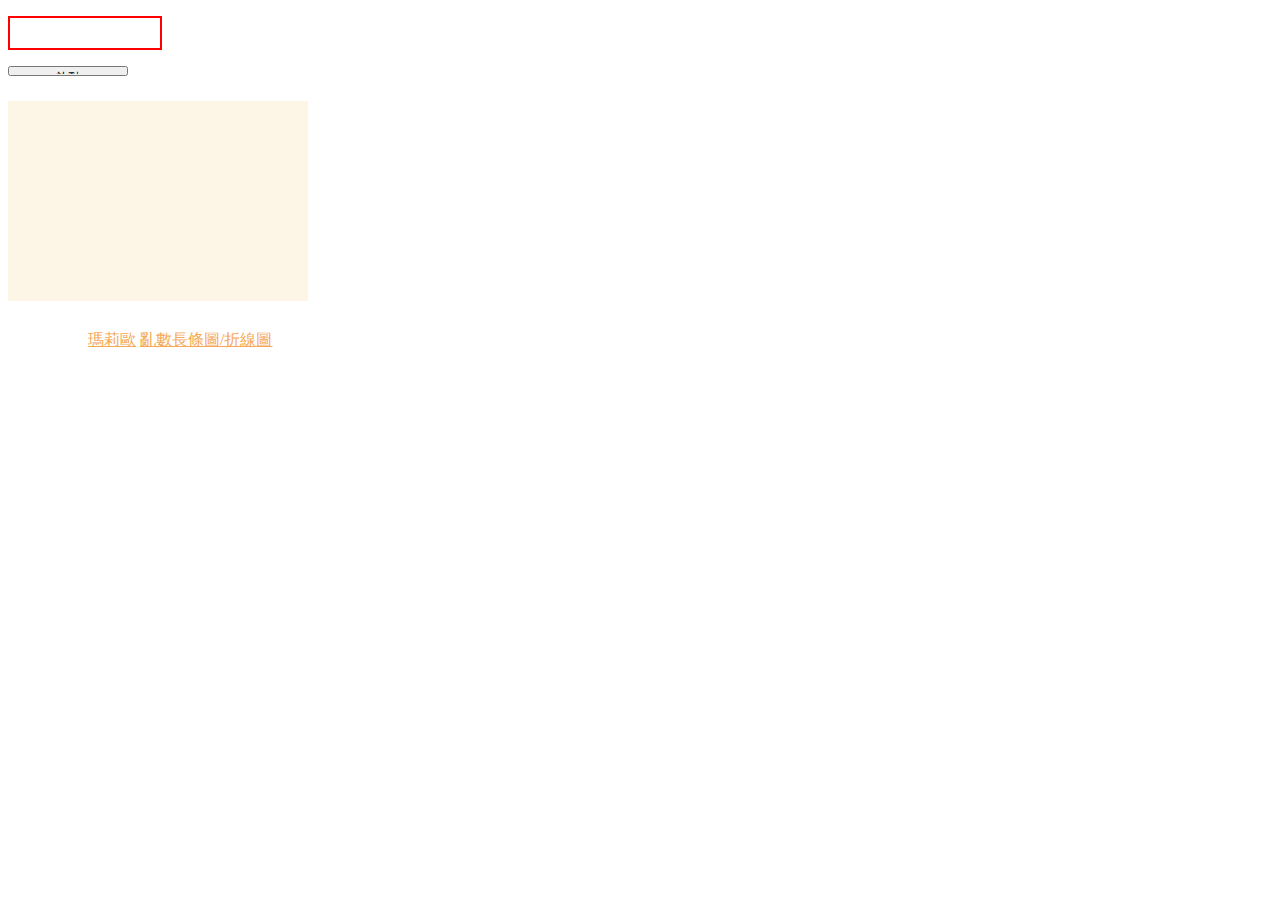
<file: page1.html>
<!DOCTYPE html>
<html lang="en">

<head>
    <meta charset="UTF-8">
    <title>亂數按鈕/樂譜</title>
    <script src="https://d3js.org/d3.v3.min.js">


    </script>

    <link rel="stylesheet" href="./style.css">
</head>

<body>

    <p>

    </p>
    <div class="button">
        <input type="button" onclick="launch()" value="啟動">
    </div>
    <script>
        function launch() {
            d3.select("p").text(random(1911, 2016));
        }

        function random(n, m) {
            return Math.floor(Math.random() * (m - n + 1) + n);
        }

    </script>

    <svg class="music" width="300" height="200"> 
        
    </svg>

    <script>
        d3.select("svg")
            .append("circle")
            .attr("cx", 150)
            .attr("cy", 120)
            .attr("r", 15);

        d3.select("svg")
            .append("rect")
            .attr("x", 160)
            .attr("y", 45)
            .attr("width", 5)
            .attr("height", 78);

for(var i=0; i<5; i=i+1){
        d3.select("svg").append("line")
            .attr("x1", 0)
            .attr("y1", 45+30*i)
            .attr("x2", 300)
            .attr("y2", 45+30*i)
            .attr("stroke", "black")
        .attr("stroke-width",2);
    
    d3.select("svg")
    .append("text")
    .attr("x",135)
    .attr("y",200)
    .attr("font-family","arial")
    .attr("font-size",35)
    .text("A");
}
    </script>

       <div class="link">
   <a href="./index.html">瑪莉歐</a>
   <a href="./page2.html">亂數長條圖/折線圖</a>
   </div>
</body>

</html>
</file>
<file: style.css>
img{
    height:100px;
    position: relative;
    left: 50px;
}

#box1{
    width:200px;
    height:100px;
    
    margin:0px 100px;
}

#box2{
    width:190px;
    height:40px;
    background-color:aquamarine;
    
    border-top:5px double darkgreen;
    border-right:5px solid darkgreen;
    border-bottom:5px dashed darkgreen;
    border-left:5px solid darkgreen;
    
    margin: 0px 100px;
}

#box3{
    width:140px;
    height:195px;
    background-color: aquamarine;
    
    border-right:5px solid darkgreen;
    border-bottom:5px solid darkgreen;
    border-left:5px solid darkgreen;
    
    margin:0px 125px;
    
}

.button{
    margin:0px 0px 15px;
}

p{
    width: 150px;
    height: 30px;
    border: 2px solid red;
}

input{
    width:120px;
    height:10px;
}

.music{
    background-color:oldlace;
}

.link{
    margin:25px 80px;
    
}

a:link{
    color:#F5A855;
}

a:visited{
    color:#F5A855;
}

a:hover{
    color:#849561;
}
</file>
